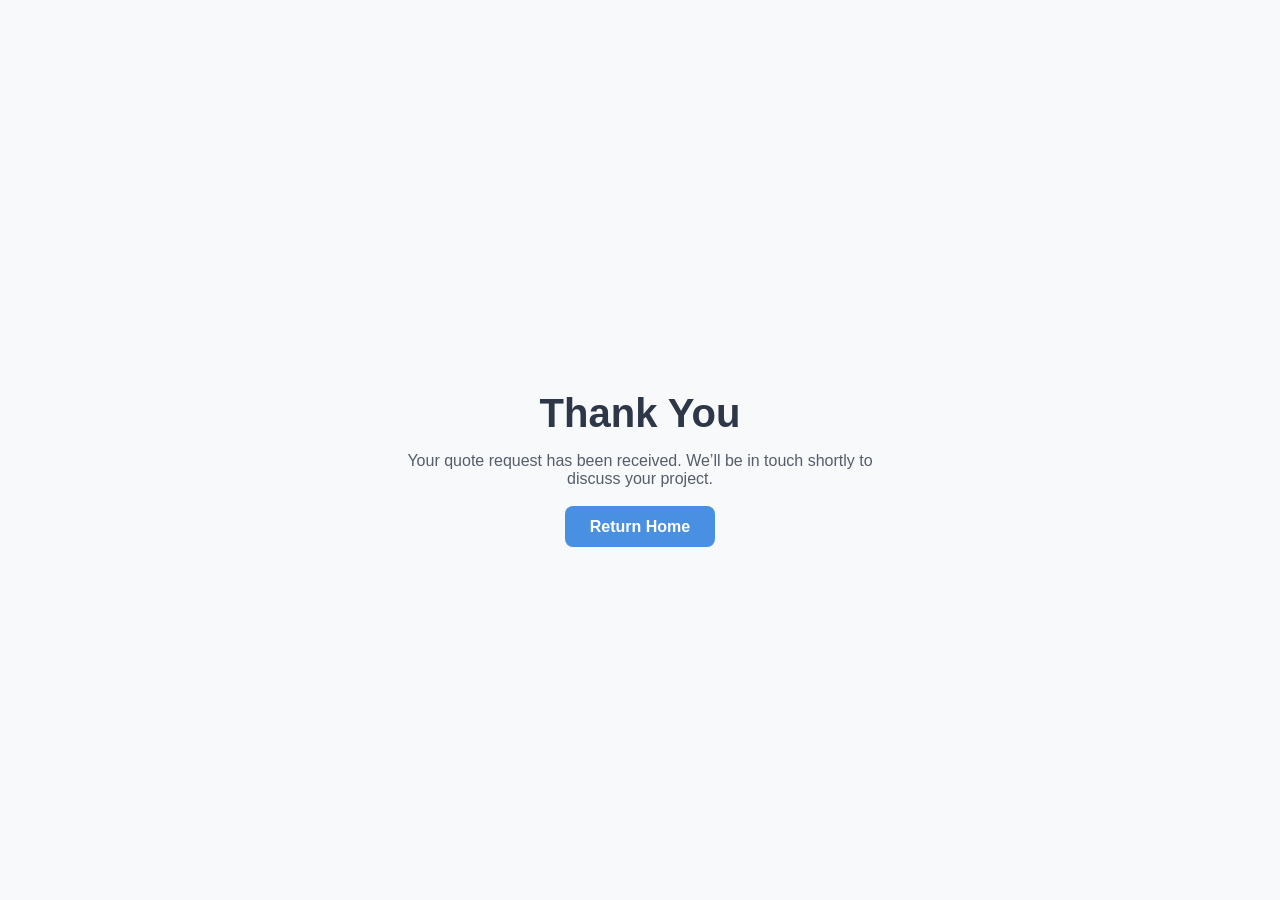
<file: confirmation.html>
<!DOCTYPE html>
<html lang="en">
<head>
<meta charset="UTF-8">
<title>Thank You</title>

<style>
:root {
  --bg: #f8f9fa;
  --accent: #4a90e2;
  --text: #2d3748;
}

body {
  margin: 0;
  font-family: 'Segoe UI', sans-serif;
  background: var(--bg);
  color: var(--text);
  display: flex;
  align-items: center;
  justify-content: center;
  height: 100vh;
}

.box {
  text-align: center;
  max-width: 500px;
  animation: fadeIn 0.8s ease;
}

h1 {
  font-size: 2.5rem;
  margin-bottom: 10px;
}

p {
  opacity: 0.8;
  margin-bottom: 30px;
}

a {
  padding: 12px 25px;
  background: var(--accent);
  color: white;
  text-decoration: none;
  border-radius: 8px;
  font-weight: bold;
  transition: 0.3s;
}

a:hover {
  opacity: 0.85;
}

@keyframes fadeIn {
  from {opacity:0; transform: translateY(20px);}
  to {opacity:1; transform: translateY(0);}
}
</style>
</head>

<body>

<div class="box">
  <h1>Thank You</h1>
  <p>Your quote request has been received.  
  We’ll be in touch shortly to discuss your project.</p>

  <a href="index.html">Return Home</a>
</div>

</body>
</html>
</file>
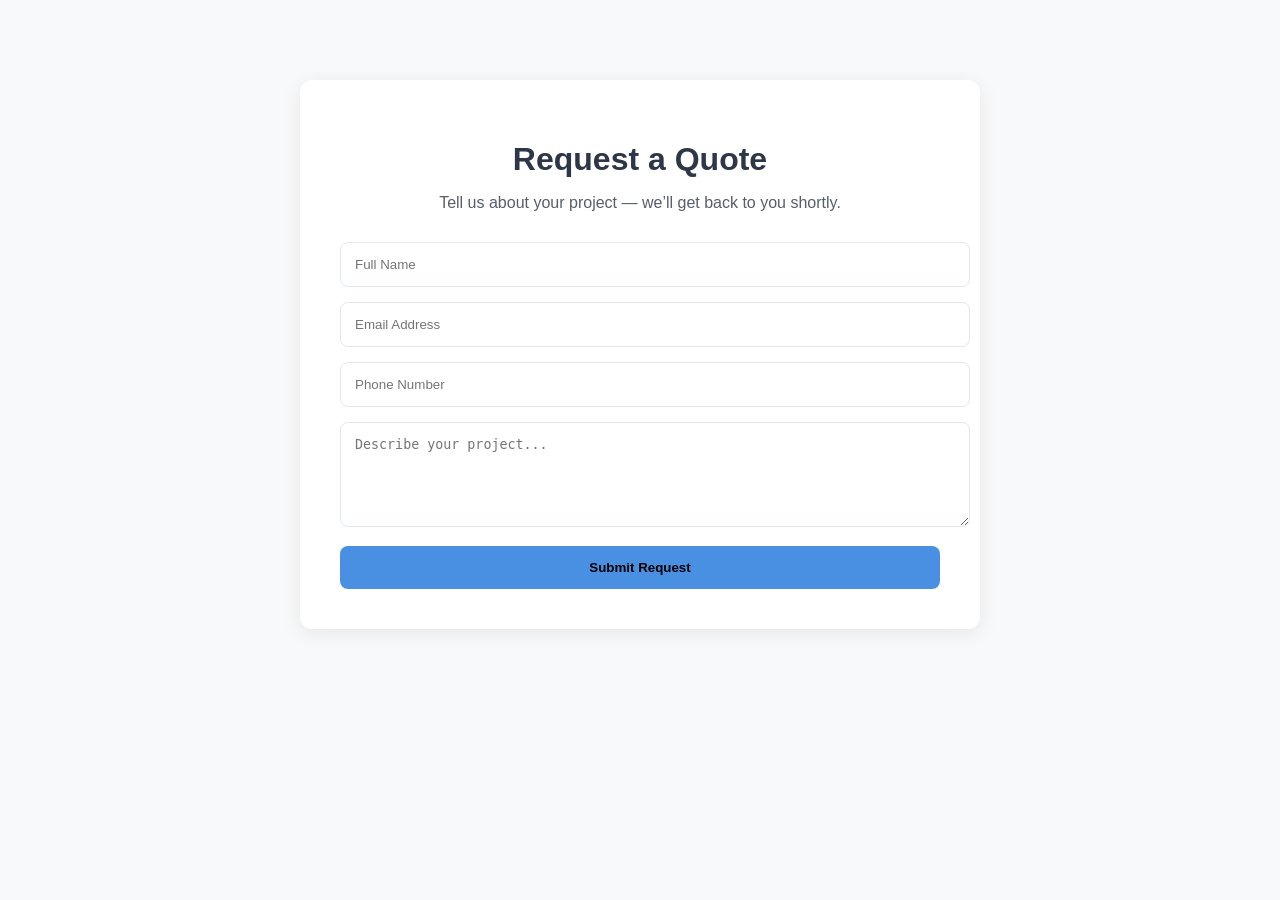
<file: quote.html>
<!DOCTYPE html>
<html lang="en">
<head>
<meta charset="UTF-8">
<title>Request a Quote</title>

<style>
:root {
  --bg: #f8f9fa;
  --card: #ffffff;
  --accent: #4a90e2;
  --text: #2d3748;
}

body {
  margin: 0;
  font-family: 'Segoe UI', sans-serif;
  background: var(--bg);
  color: var(--text);
}

.container {
  max-width: 600px;
  margin: 80px auto;
  padding: 40px;
  background: var(--card);
  border-radius: 12px;
  box-shadow: 0 4px 20px rgba(0,0,0,0.08);
  animation: fadeIn 0.8s ease;
}

h1 {
  text-align: center;
  margin-bottom: 10px;
}

p {
  text-align: center;
  opacity: 0.8;
  margin-bottom: 30px;
}

input, textarea {
  width: 100%;
  padding: 14px;
  margin-bottom: 15px;
  border: 1px solid #e2e8f0;
  border-radius: 8px;
  background: #ffffff;
  color: #2d3748;
}

input:focus, textarea:focus {
  outline: 1px solid var(--accent);
}

button {
  width: 100%;
  padding: 14px;
  background: var(--accent);
  border: none;
  color: black;
  font-weight: bold;
  border-radius: 8px;
  cursor: pointer;
  transition: 0.3s;
}

button:hover {
  opacity: 0.85;
}

@keyframes fadeIn {
  from {opacity:0; transform: translateY(20px);}
  to {opacity:1; transform: translateY(0);}
}
</style>
</head>

<body>

<div class="container">
  <h1>Request a Quote</h1>
  <p>Tell us about your project — we’ll get back to you shortly.</p>

  <form id="quoteForm" action="confirmation.html" method="get">
    <input type="text" name="fullName" placeholder="Full Name" required>
    <input type="email" name="email" placeholder="Email Address" required>
    <input type="tel" name="phone" placeholder="Phone Number" required>
    <textarea name="description" rows="5" placeholder="Describe your project..." required></textarea>

    <button type="submit">Submit Request</button>
  </form>
</div>

<script>
document.getElementById("quoteForm").addEventListener("submit", function(e) {
  e.preventDefault();

  // Redirect to confirmation page
  window.location.href = "confirmation.html";
});
</script>

</body>
</html>
</file>
